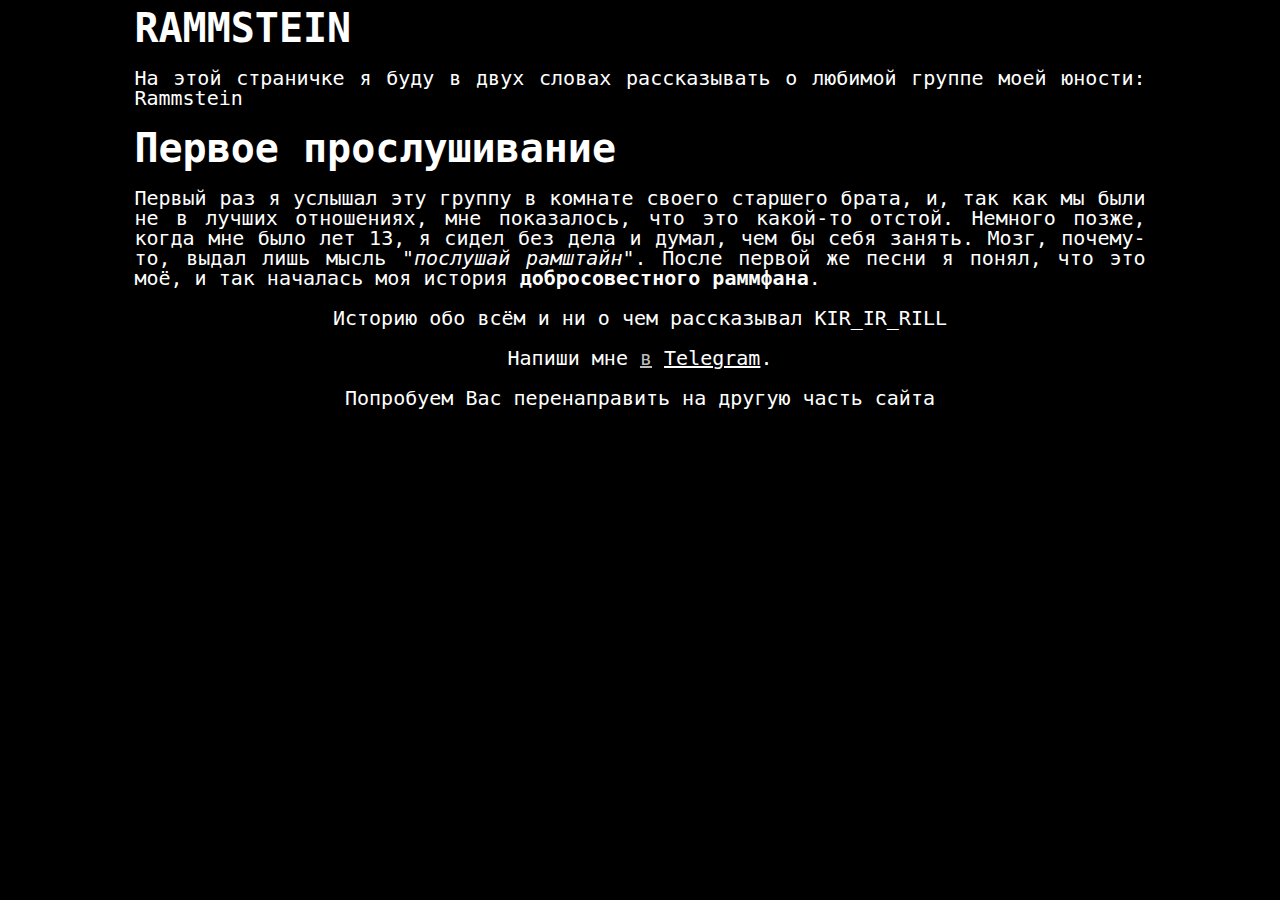
<file: src/index.html>
<!DOCTYPE html>
<html>
<head>
    <meta charset="utf-8">
    <link rel="shortcut icon" href="favicon.ico" type="image/x-icon" X-Content-Type-Options=nosniff>
    <link rel="stylesheet" href="./styles/style.css" type="text/css" X-Content-Type-Options=nosniff/>
    <style>
        :root, a{
            color: white;
            font-size: 15pt;
            line-height: 1;
            font-family: Andale Mono, monospace;
        }
        h {
            font-size: 2em;
            font-weight: 600;
        }
        .positioned_2
        {
            text-align: center;
        }
        .positioned
        {
            position: relative;
            left: 10%;
            width: 80%;
            text-align: justify;
        }
        easter_egg_help 
        {
            position: absolute;
            top: 50vh;
        }
        .red_smth
        {
            color : rgb(190, 189, 189);
        }
    </style>
    

</head>

<body bgcolor=black >
    <section class="positioned">
            <h>RAMMSTEIN</h>
            <p >На этой страничке я буду в двух словах рассказывать о любимой группе моей юности: Rammstein</p>

            <h>Первое прослушивание</h>
            <p>Первый раз я услышал эту группу в комнате своего старшего брата, и, так как мы были не 
                в лучших отношениях, мне показалось, что это какой-то отстой. Немного позже, когда мне 
                было лет 13, я сидел без дела и думал, чем бы себя занять. Мозг, почему-то, выдал лишь
                мысль <i>"послушай рамштайн"</i>. После первой же песни я понял, что это моё, и так 
                началась моя история <b> добросовестного раммфана</b>.</p>

            <footer class="positioned_2">
                <p>Историю обо всём и ни о чем рассказывал KIR_IR_RILL</p>
                <p>Напиши мне <a onclick="document.getElementById('easter_egg').innerHTML = 'Вы нашли пасхалку в '+ Date()"> <span class="red_smth"> <u>в</u> </span></a> <a href="https://t.me/no_choice">Telegram</a>.</p>
                <p>Попробуем Вас перенаправить на другую часть сайта</p>
            </footer>
            <p id="easter_egg"> </p>
            <p id='easter_egg_help' onclick="alertBox();"></p>
    </section>
    <script src="./script.js" X-Content-Type-Options=nosniff> </script>
    
</body>
</html>
</file>
<file: src/styles/style.css>
<style>
    :root, a{
        color: white;
        font-size: 15pt;
        line-height: 1;
        font-family: Andale Mono, monospace;
    }
    h {
        font-size: 2em;
        font-weight: 600;
    }
    .positioned_2
    {
        text-align: center;
    }
    .positioned
    {
        position: relative;
        left: 10%;
        width: 80%;
        text-align: justify;
    }
    easter_egg_help 
    {
        position: absolute;
        top: 50vh;
    }
    .red_smth
    {
        color : rgb(190, 189, 189);
    }
</style>
</file>
